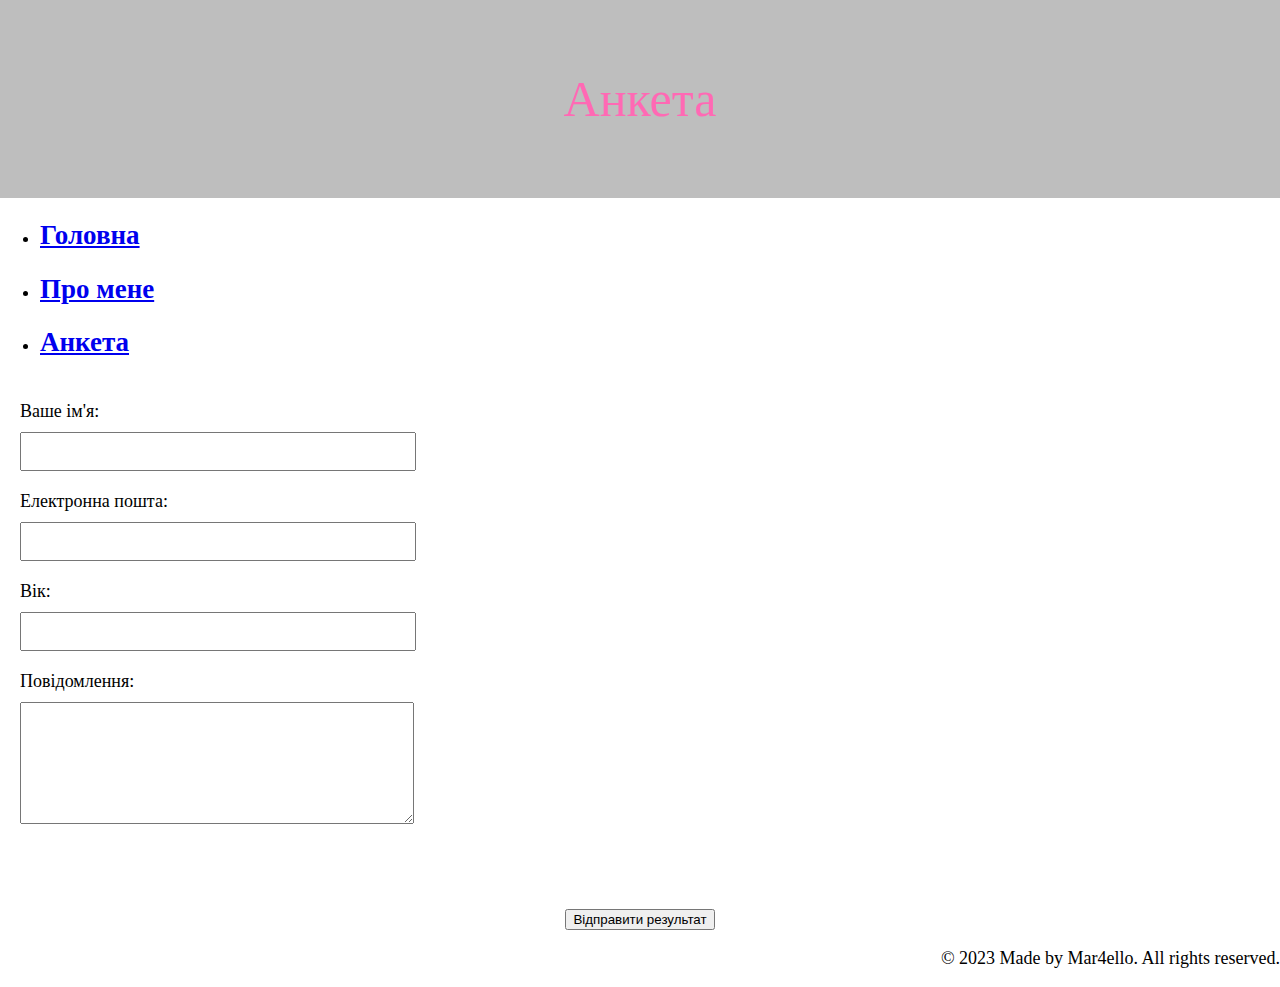
<file: forma.html>
<!DOCTYPE html>
<html>
<head>
    <title>Анкета</title>
    <style>
        body {
            font-family: 'Times New Roman', Times, serif, sans-serif;
            font-size: large;
            margin: 0;
            padding: 0;
        }

        header {
            background-color: #bebebe;
            padding: 20px;
            text-align: center;
        }

        main {
            padding: 20px;
        }

        label {
            display: block;
            margin-bottom: 10px;
        }

        input[type="text"],
        textarea {
            width: 30%;
            padding: 10px;
            margin-bottom: 20px;
        }

        textarea {
            height: 100px;
        }

    </style>
</head>
<body>
    <header>
        <p style="color: hotpink; font-size: 50px;">Анкета</p>
    </header>
<ul>
            <li><h2><a href="index.html">Головна</a></h2></li>
            <li><h2><a href="resume.html">Про мене</a></h2></li>
            <li><h2><a href="forma.html">Анкета</a></h2></li>
            </ul>
    <main>
        <form action="submit.php" method="POST">
            <label for="name">Ваше ім'я:</label>
            <input type="text" id="name" name="name" required>

            <label for="email">Електронна пошта:</label>
            <input type="text" id="email" name="email" required>

            <label for="age">Вік:</label>
            <input type="text" id="age" name="age" required>

            <label for="message">Повідомлення:</label>
            <textarea id="message" name="message" required></textarea>

            
        </form>
    </main>
<p style="text-align: center;"><br>
<button onclick="alert('Дякую за заповнення форми!')">Відправити результат</button>
<br>
</p>
    <footer>
        <p style="text-align: right;">© 2023 Made by Mar4ello. All rights reserved.</p>
    </footer>
</body>
</html>
</file>
